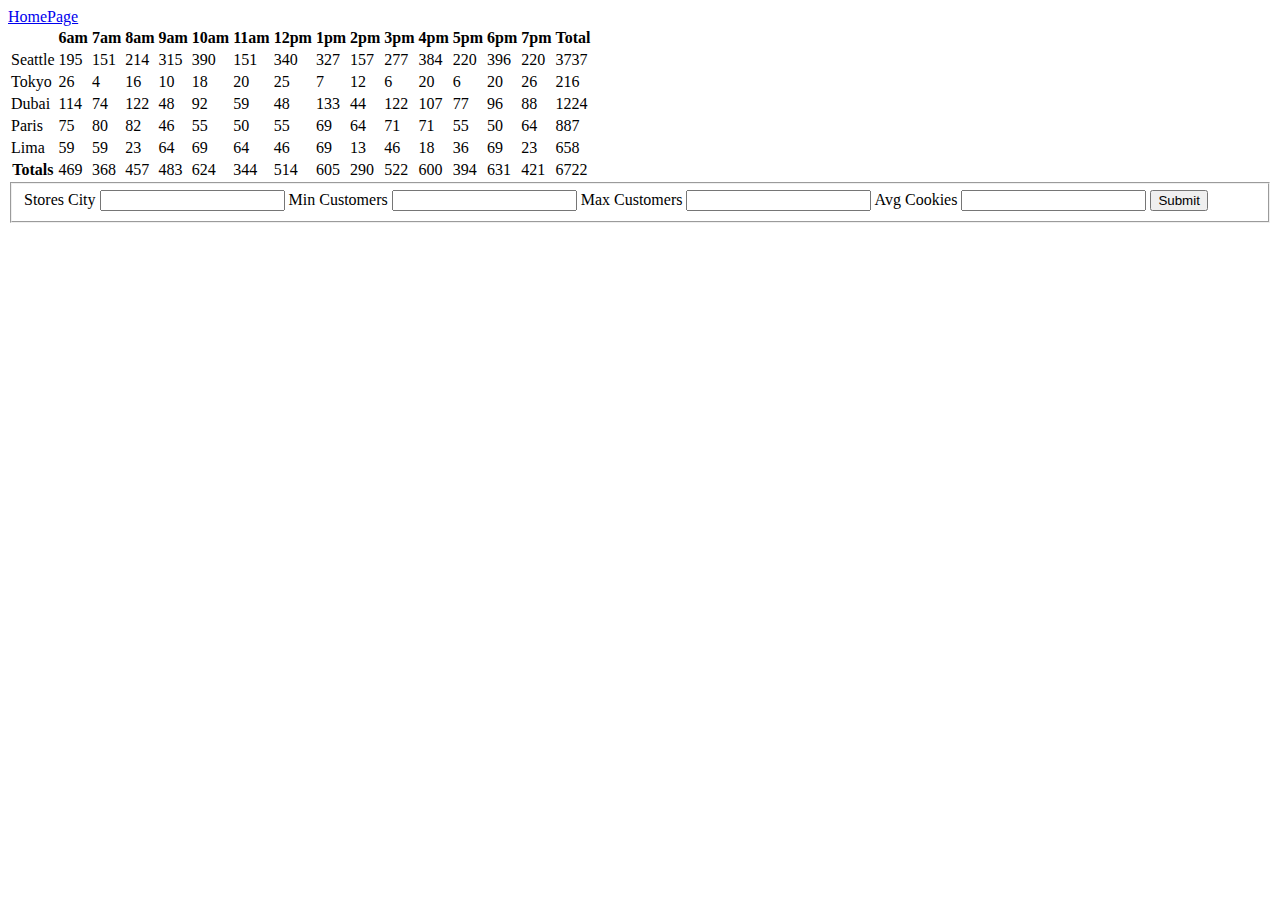
<file: sales.html>
<!DOCTYPE html>
<html>
    <head>
        <title> Sales Calculations</title>
    </head>
    <body>

        <a href="index.html">HomePage</a>
        <table>

        <table id ="myTable">

            <thead id = "tablehead">

            </thead>
            <tbody id = "tablebody">

            </tbody>
            <tfoot id = "foot">

            </tfoot>
        </table>
        <form id = "store-form">
            <fieldset>
                <legends>Stores</legends>
                <label for = 'city'>
                    City
                    <input name ="city" id = "city" type ="text" required>
                </label>
                <label for = 'minCust'>
                    Min Customers
                    <input name = "minCust" id ="minCust" type="text" required>
                </label>
                <label for = 'maxCust'>
                    Max Customers
                    <input name = "maxCust" id = "maxCust" type = "text" required>
                </label>
                <label for = 'avgCookie'>
                   Avg Cookies
                   <input name = "avgCookie" id = "avgCookie" type = "text" required>
                </label>
                <button>
                    Submit
                </button>
            </fieldset>
        </form>

        <script src="app.js"></script>
    </body>
</html>
</file>
